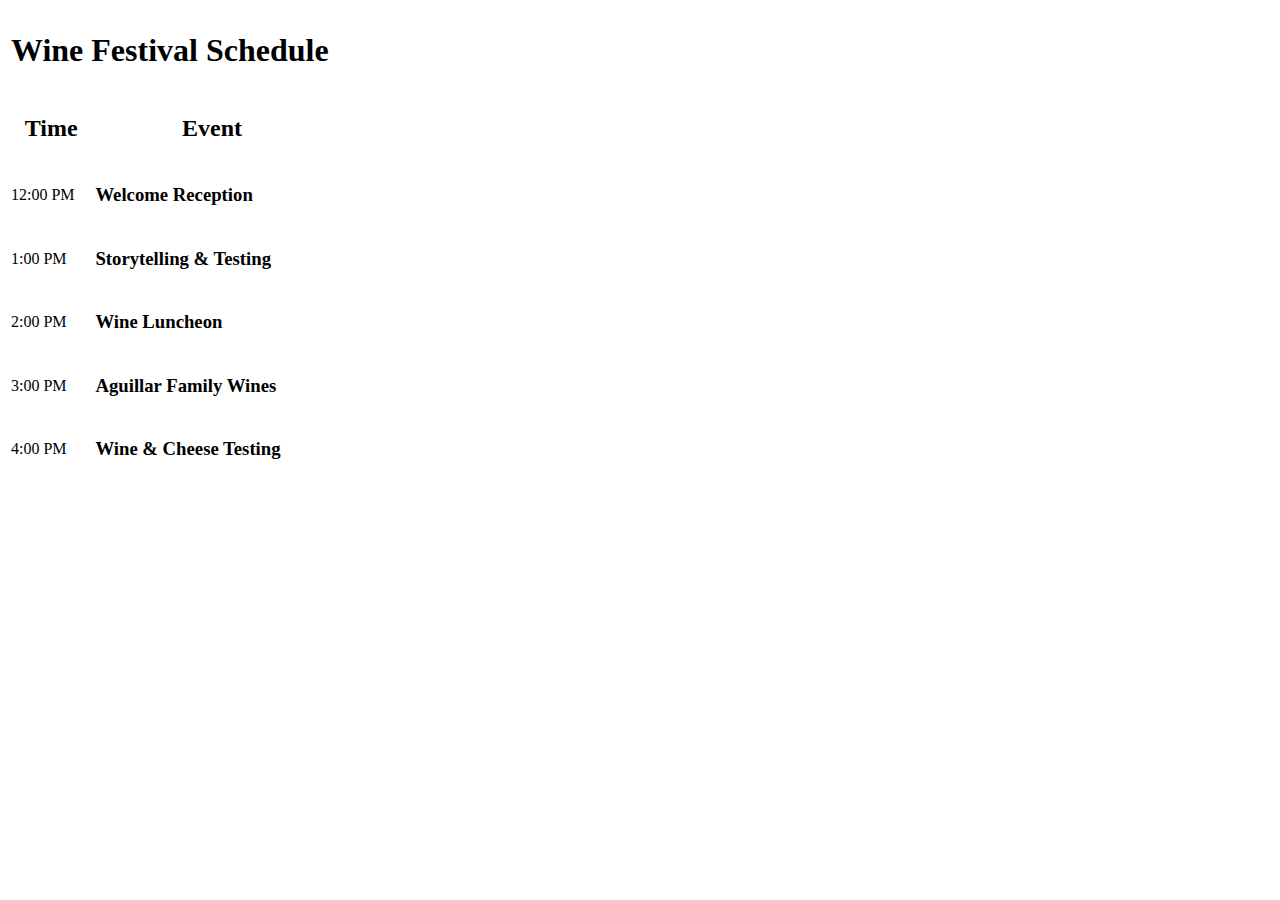
<file: Wine Festival /index.html>
<!DOCTYPE html>
<html lang="en">
<head>
    <meta charset="UTF-8">
    <meta name="viewport" content="width=device-width, initial-scale=1.0">
    <title>Wine Festival Schedule</title>
</head>
<body>
    <div class="container">
        <table>
           <thead>
            <tr>
               <th colspan="2">
                <h1>Wine Festival Schedule</h1>
               </th> 
            </tr>
            <tr>
                <th>
                    <h2>Time</h2>
                </th>
                <th>
                    <h2>Event</h2>
                </th>
            </tr>
           </thead>
           <tbody>
            <tr>
                <td class="left">
                    12:00 PM
                </td>
                <td>
                    <h3>Welcome Reception</h3>
                </td>
            </tr>
            <tr>
                <td class="left">
                    1:00 PM
                </td>
                <td>
                    <h3>Storytelling & Testing</h3>
                </td>
            </tr>
            <tr>
                <td class="left">
                    2:00 PM
                </td>
                <td>
                    <h3>Wine Luncheon</h3>
                </td>
            </tr>
            <tr>
                <td class="left">
                    3:00 PM
                </td>
                <td>
                    <h3>Aguillar Family Wines</h3>
                </td>
            </tr>
            <tr>
                <td class="left">
                    4:00 PM
                </td>
                <td>
                    <h3>Wine & Cheese Testing</h3>
                </td>
            </tr>
           </tbody>
        </table>
    </div>
</body>
</html>
</file>
